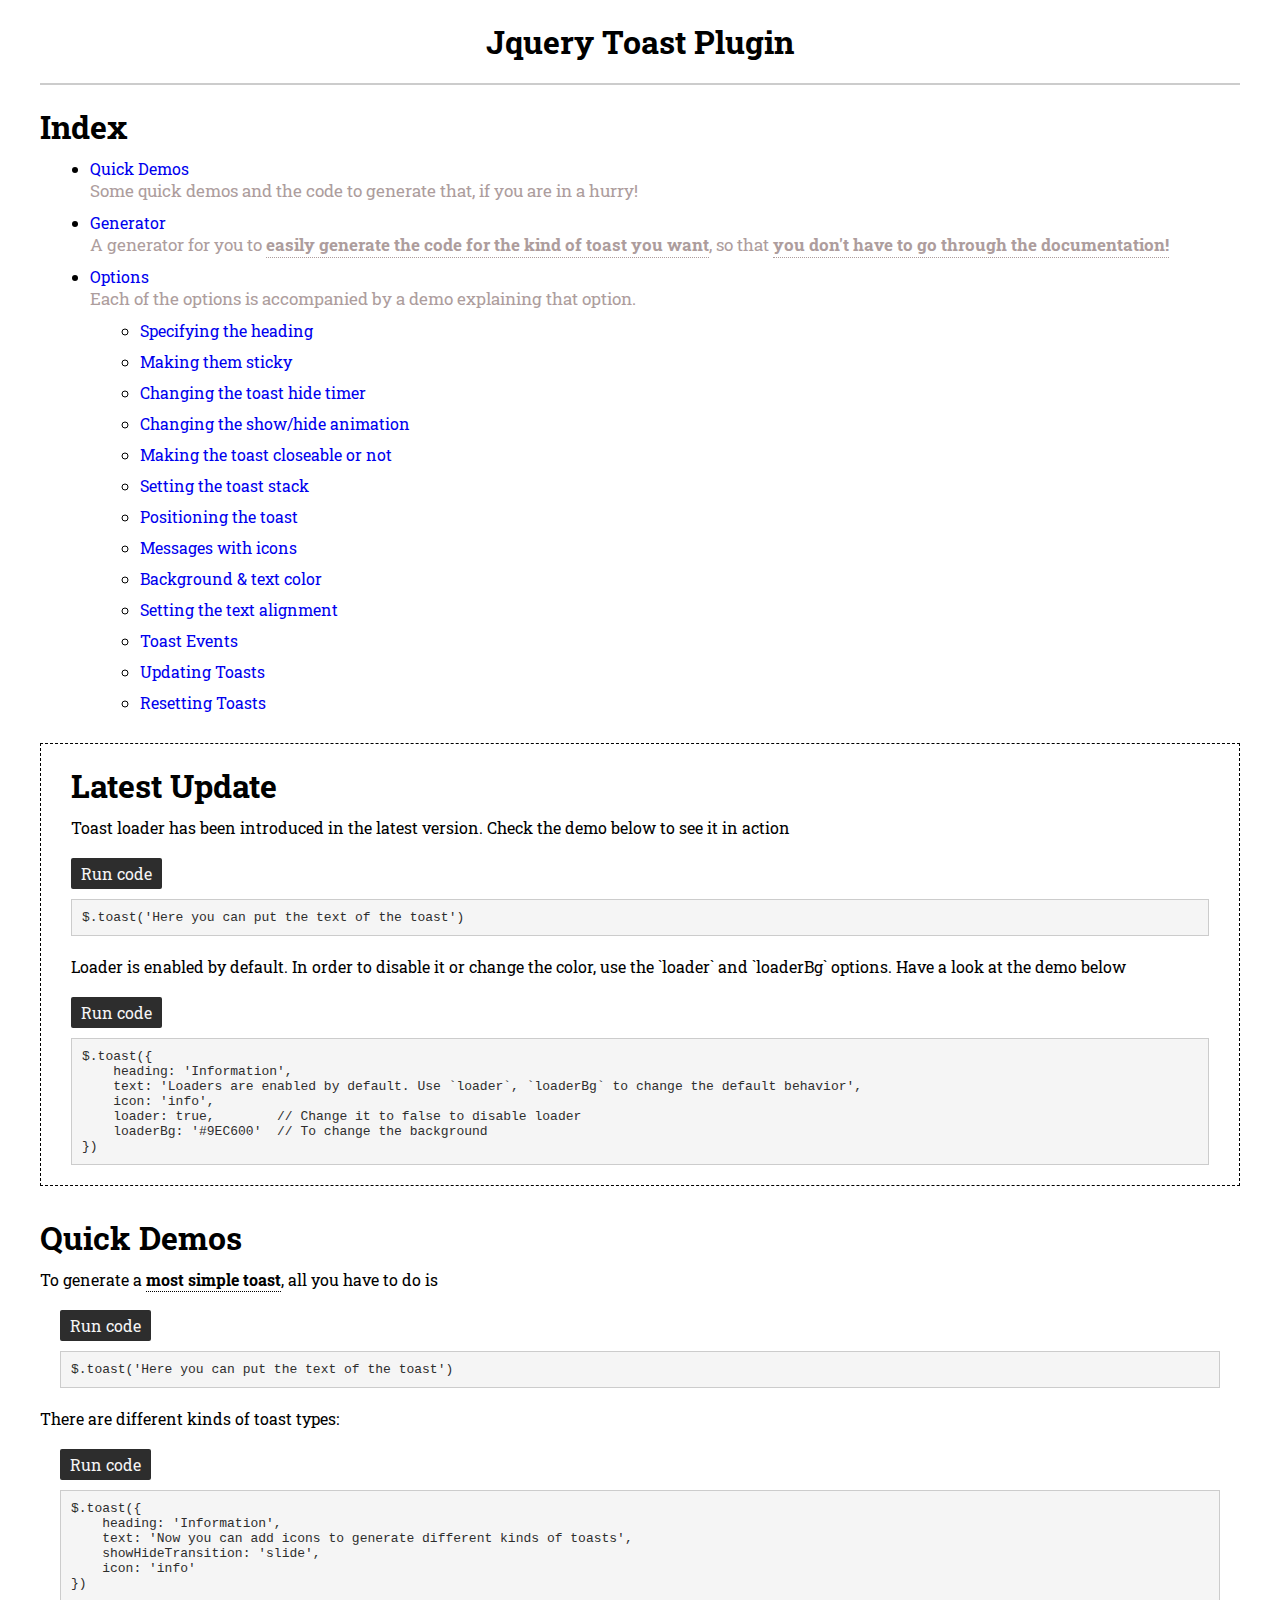
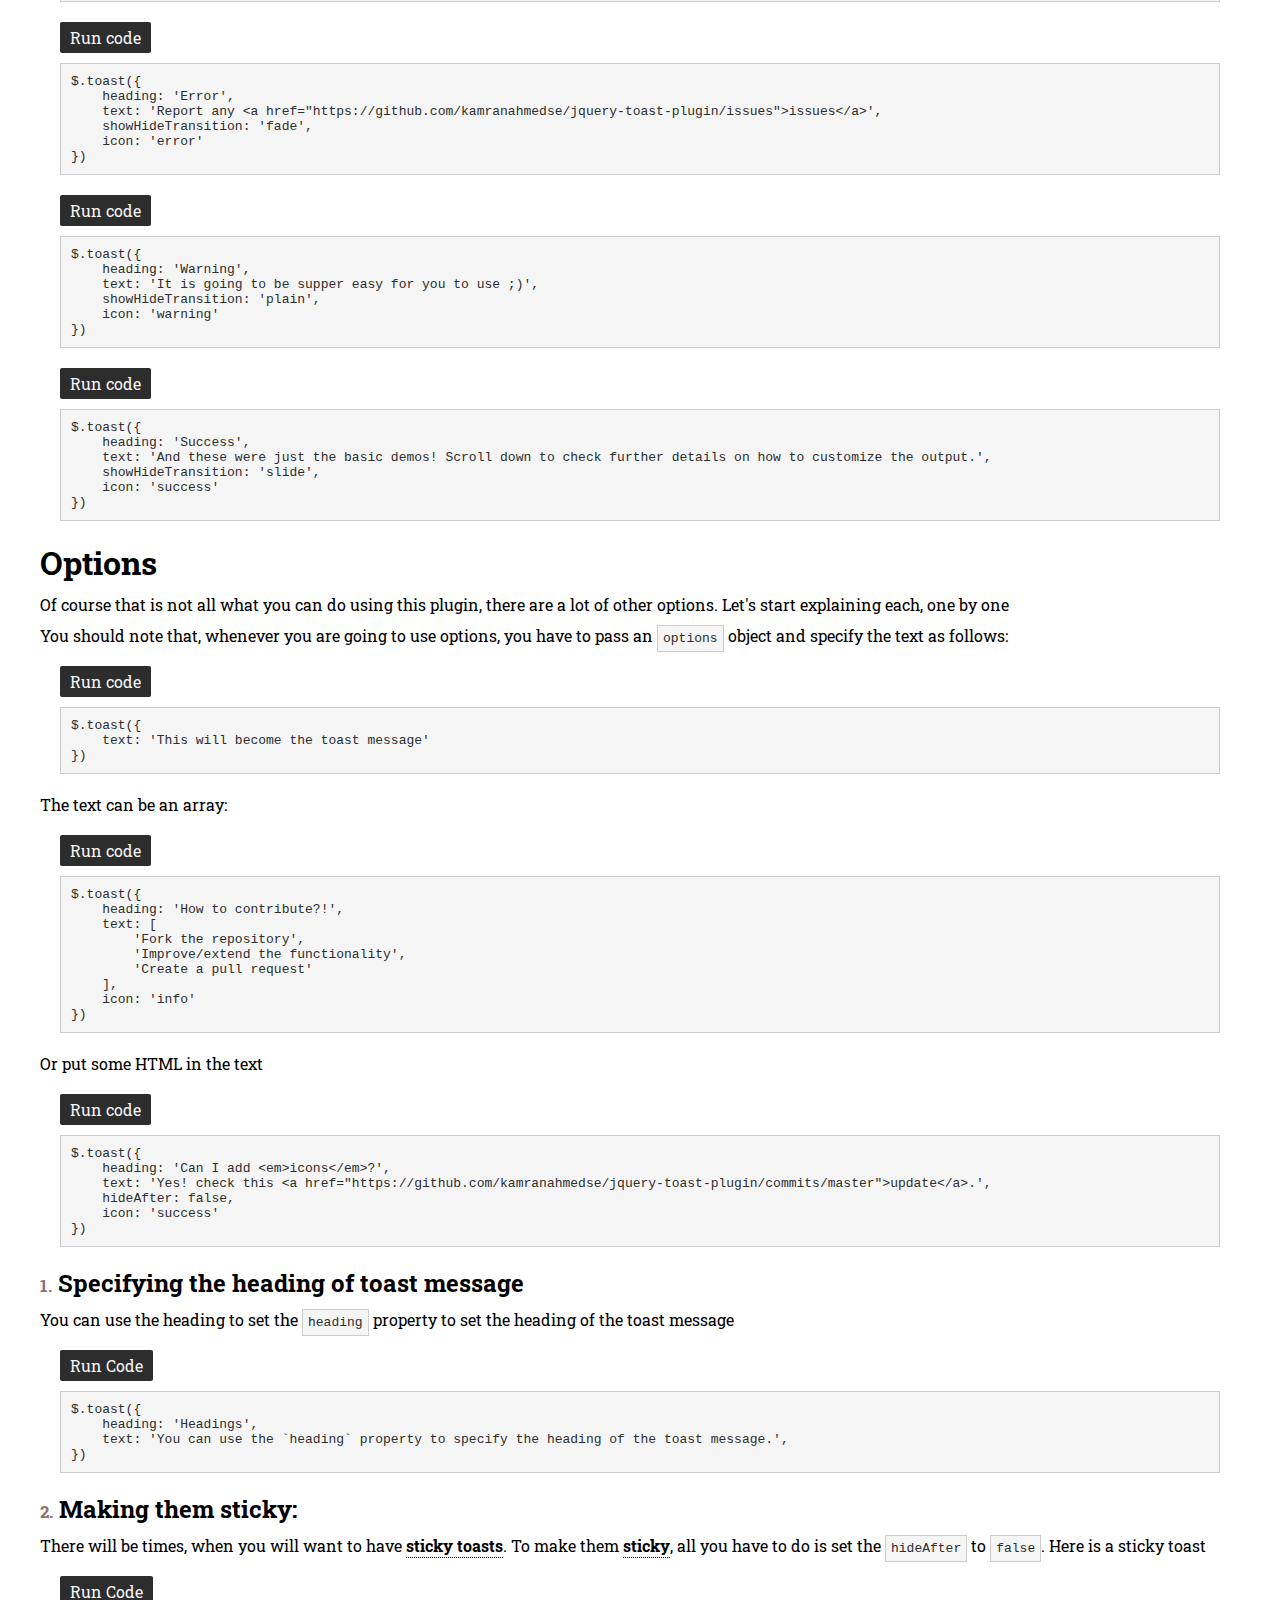
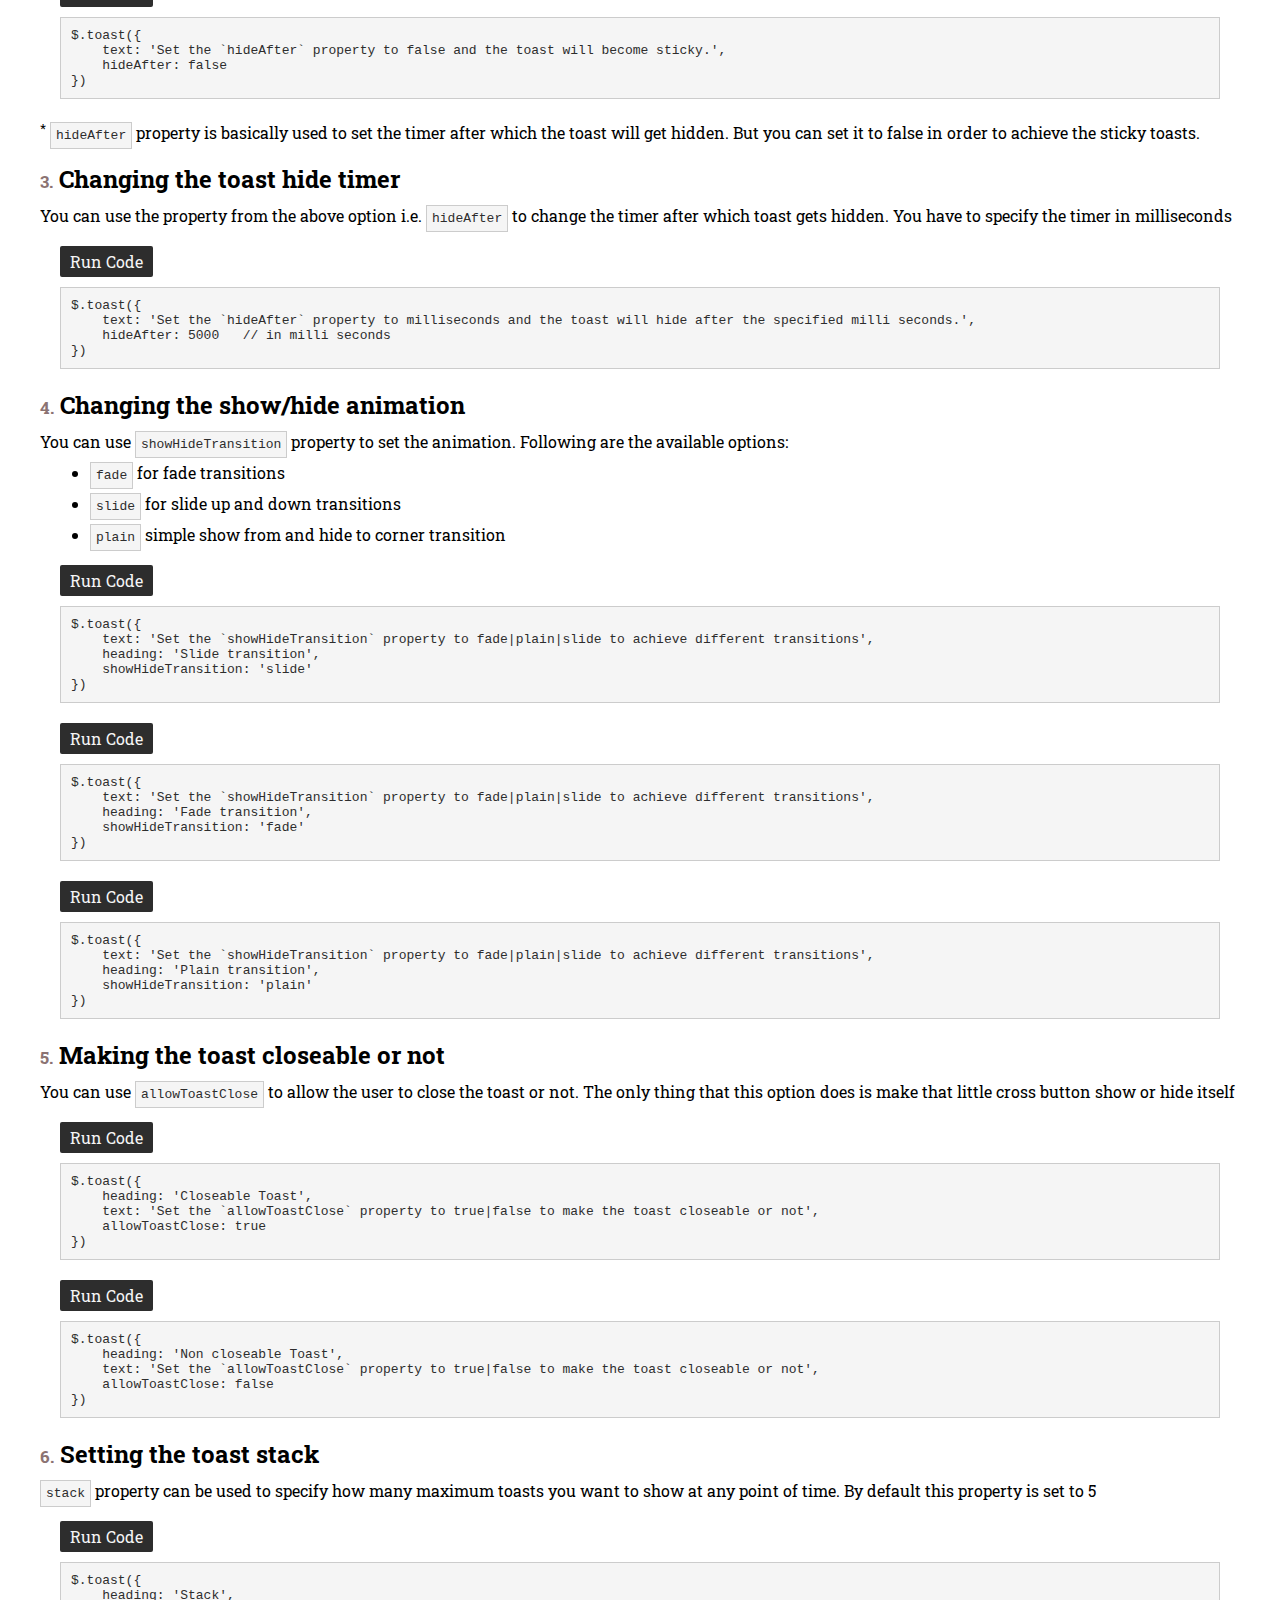
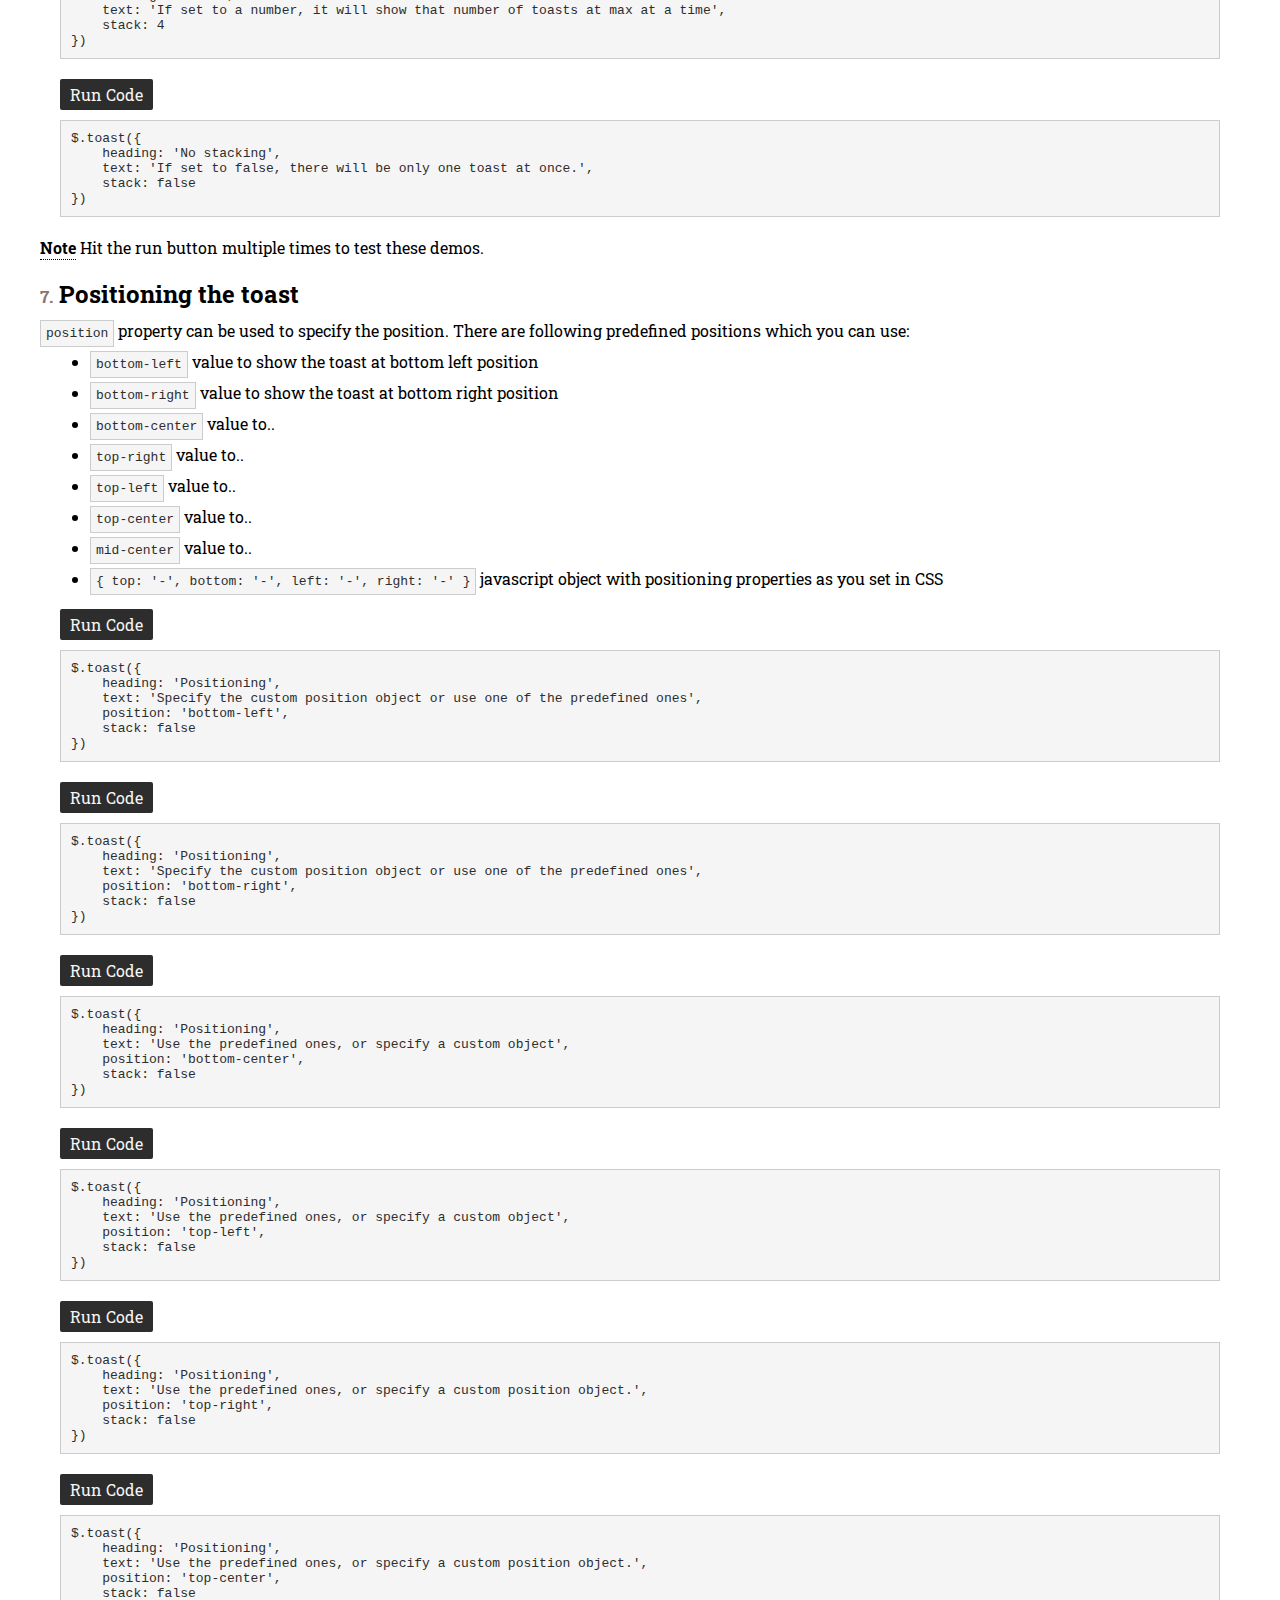
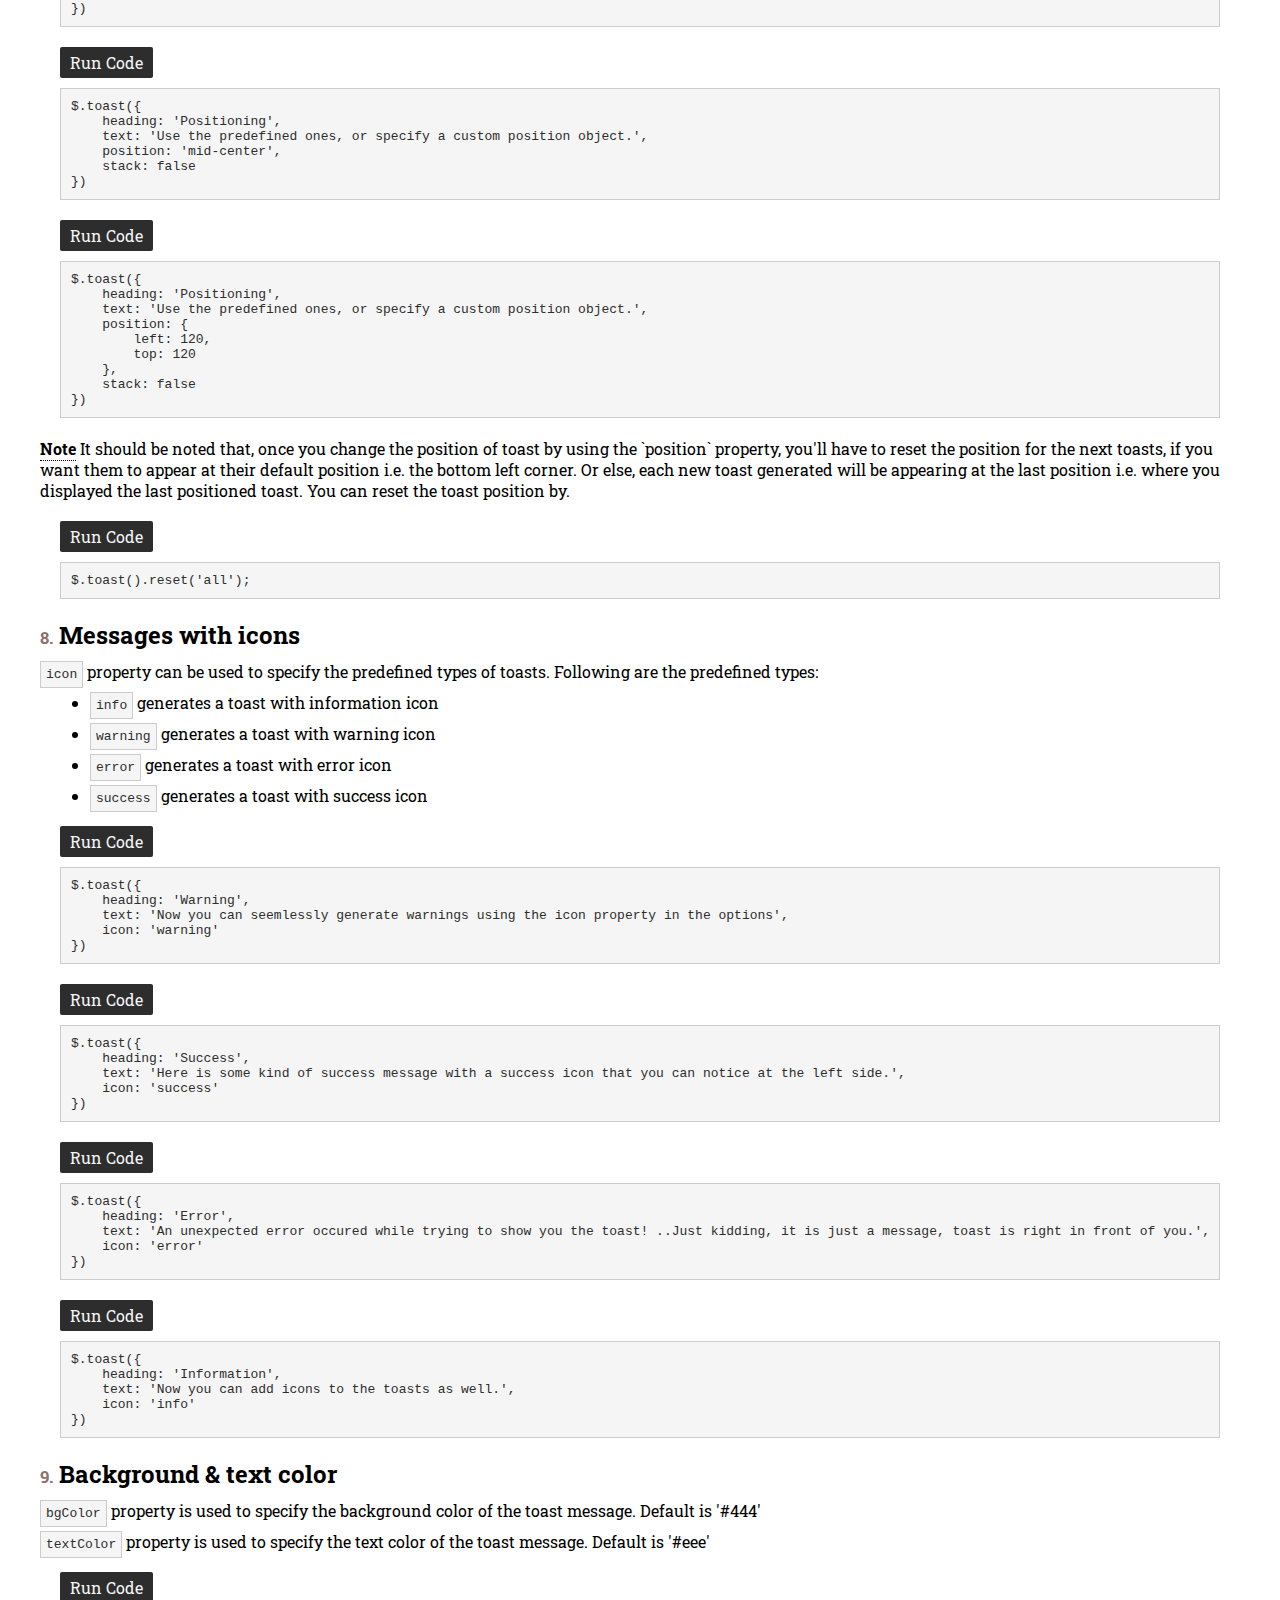
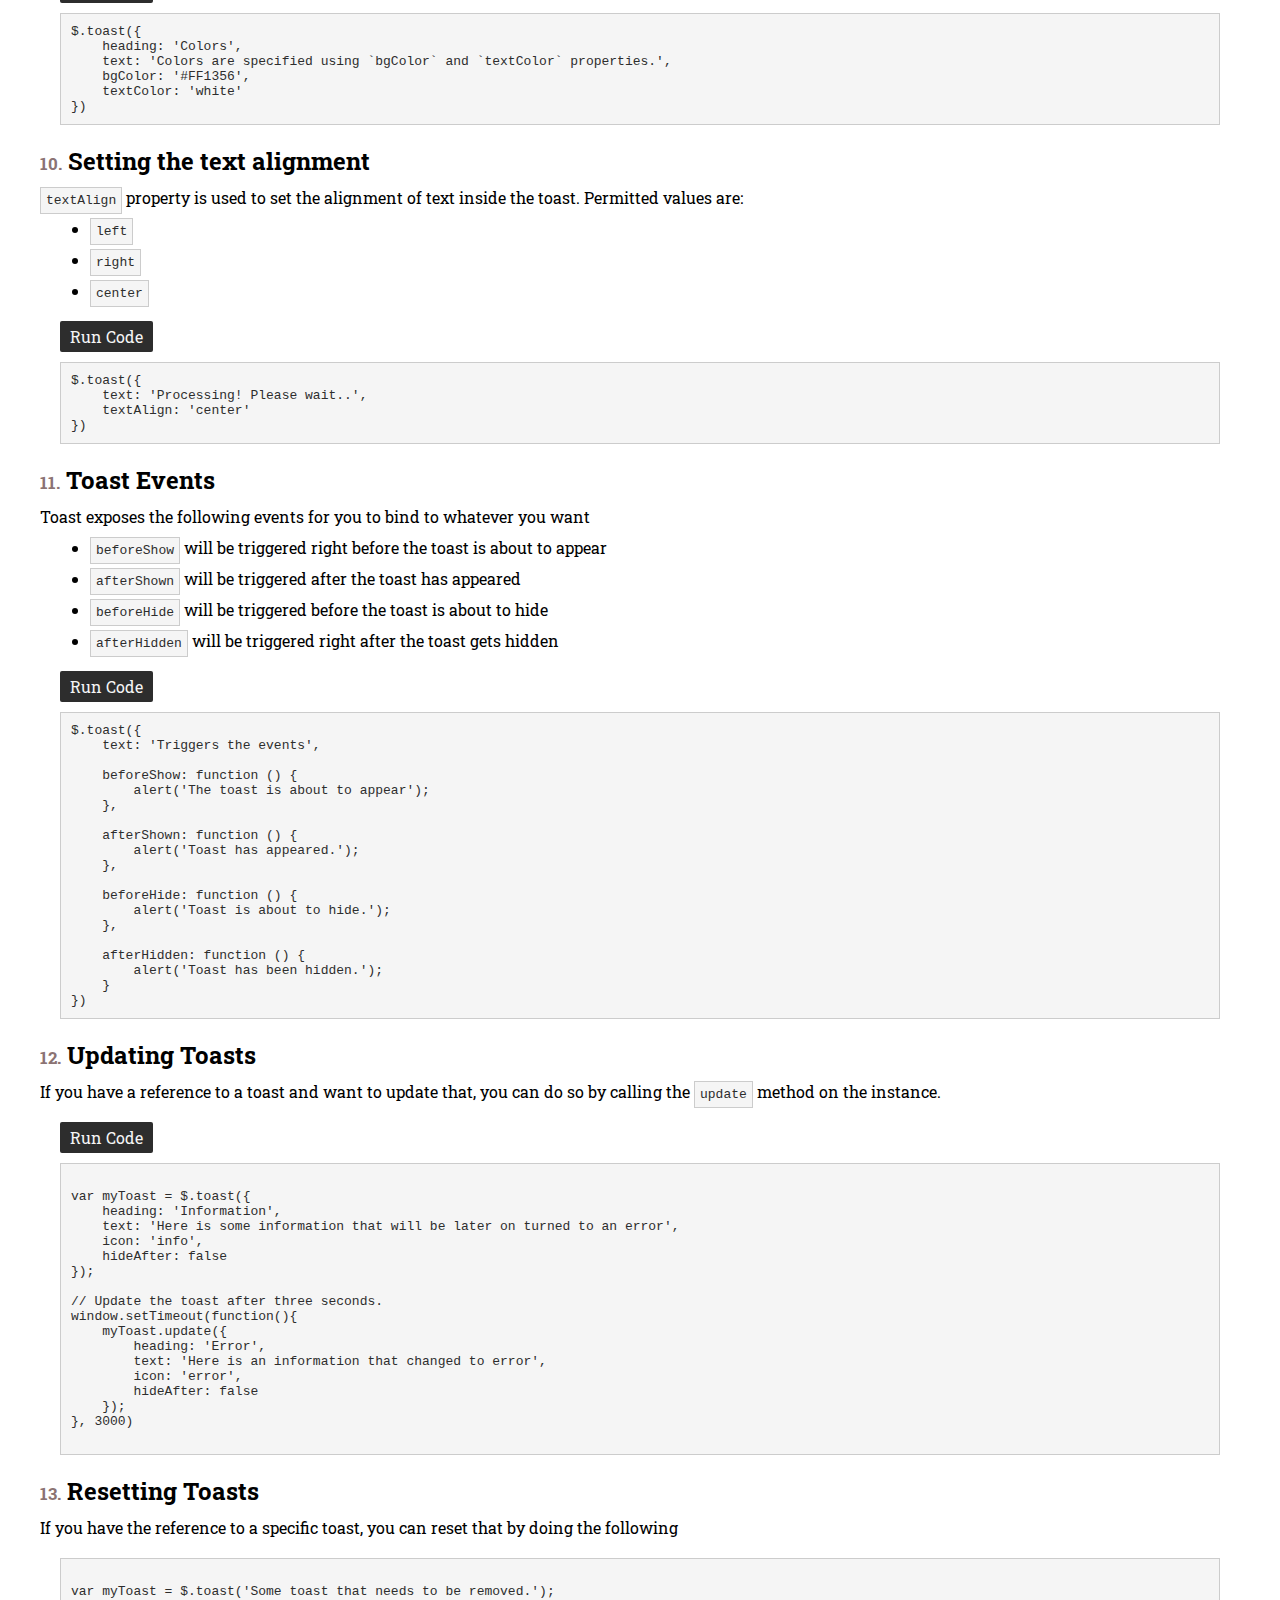
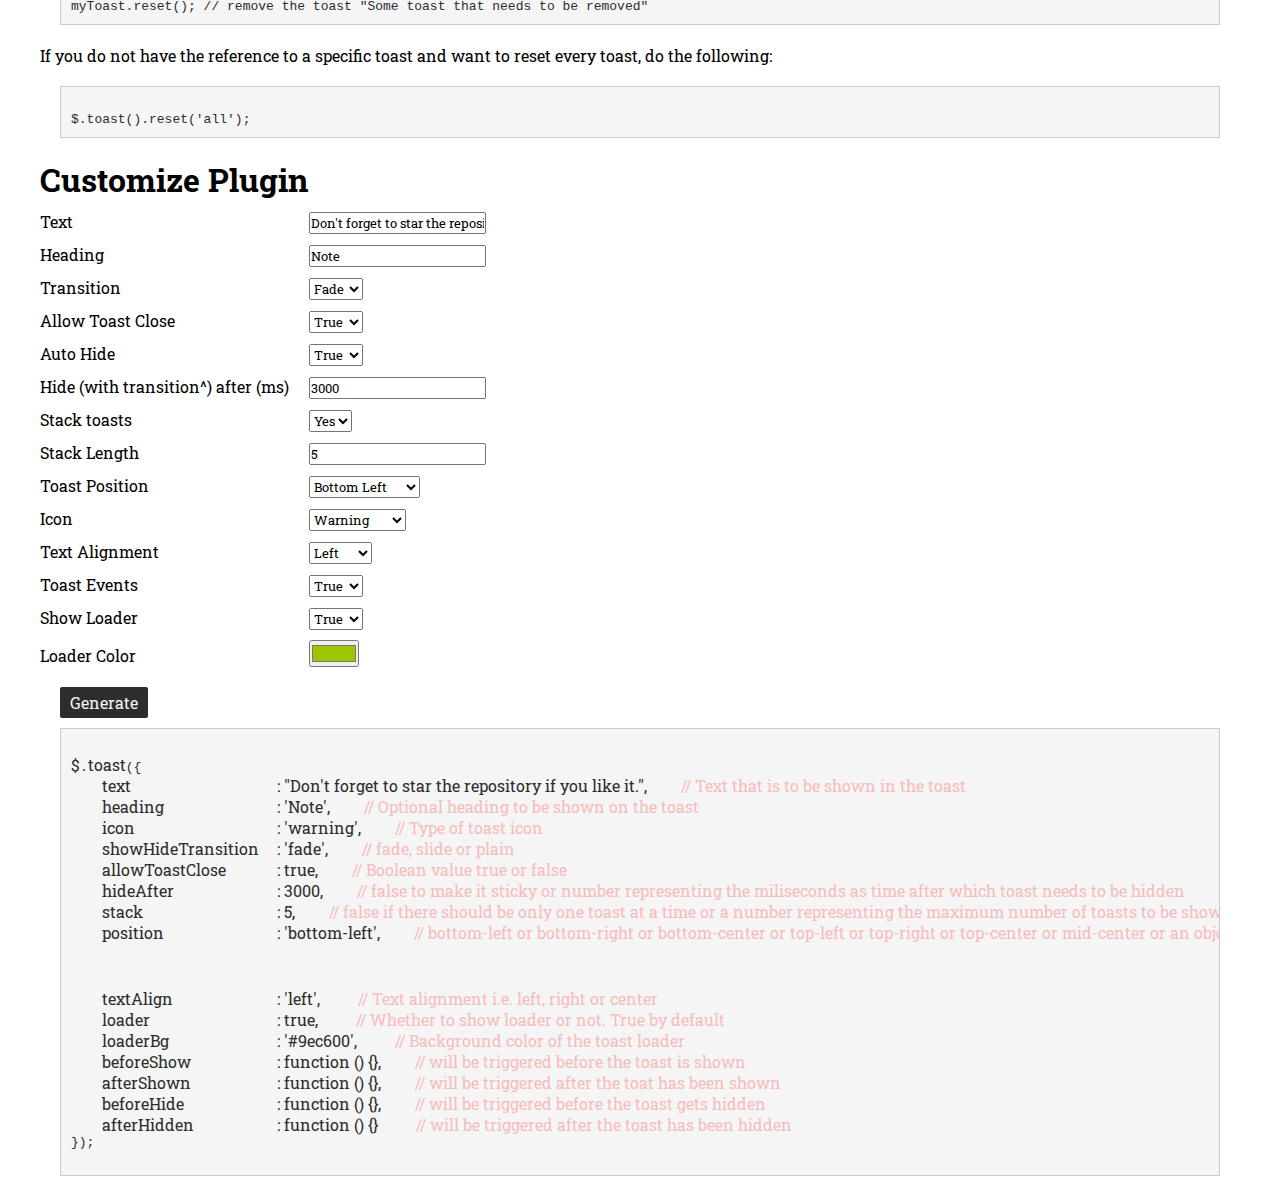
<file: www/libraries/jquery-toast/demos/index.html>
<!DOCTYPE html>
<html lang="en">
<head>
    <meta charset="UTF-8">
    <title>Demo - Toast Plugin</title>
    <link href='http://fonts.googleapis.com/css?family=Roboto+Slab:400,700' rel='stylesheet' type='text/css'>
    <link rel="stylesheet" href="css/jquery.toast.css">
    <style type="text/css">
        * { font-family: 'Roboto Slab', serif; margin: 0; padding: 0; }
        hr { border: 1px solid #ccc; margin-bottom: 20px; }
        h1, h2 { margin: 20px 0px 10px; }
        a { text-decoration: none;}
        .container { display: block; width: 1200px; margin: auto; }
        strong { padding-bottom: 1px; border-bottom: 1px dotted; }
        p { margin: 10px 0px; }
        code { font-family: monospace; color: #2d2d2d; background: whitesmoke; display: block; padding: 10px; border: 1px solid #ccc; overflow: scroll;}
        a.eval-js { color: whitesmoke; padding: 5px 10px; display: inline-block; margin-bottom: 10px; background: #2d2d2d; border-radius: 2px; }
        span.muted { font-size: 17px; color: #8B7373; }
        span.code { font-family: monospace; color: #2d2d2d; background: whitesmoke; padding: 5px; border: 1px solid #ccc; }
        div.code-runner { margin: 20px 20px;}
        ul, ol { margin: 10px 50px; }
        ul li { margin-bottom: 10px; }
        .hidden { display: none; }
        span.k { display: inline-block; width: 175px; }
        span.c { color: #F7BCBC; padding-left: 30px; }
        .plugin-options label { display: inline-block; width: 265px; }
        span.toast-position span.k { display: inline; } 
        .toast-index .muted { display: block; color: #AD9D9D; }
        .toast-index .muted:hover { color: #333; }
        .latest-update { padding: 0px 30px; border: 1px dashed; margin: 30px 0; box-sizing: border-box; }
    </style>
</head>
<body>
    <div class="container">
        <h1 style="text-align: center; margin: 20px 0px;">Jquery Toast Plugin</h1>
        <hr>
        
        <h1>Index</h1>
        <ul class="toast-index">
            <li><a href="#quick-demos">Quick Demos</a> <span class="muted">Some quick demos and the code to generate that, if you are in a hurry!</span></li>
            <li><a href="#toast-generator">Generator</a> <span class="muted">A generator for you to <strong>easily generate the code for the kind of toast you want</strong>, so that <strong>you don't have to go through the documentation!</strong></span></li>
            <li>
                <a href="#options">Options</a>
                <span class="muted">Each of the options is accompanied by a demo explaining that option.</span>
                <ul>
                    <li><a href="#toast-head">Specifying the heading</a></li>
                    <li><a href="#sticky-toast">Making them sticky</a></li>
                    <li><a href="#toast-timer">Changing the toast hide timer</a></li>
                    <li><a href="#showhide-animation">Changing the show/hide animation</a></li>
                    <li><a href="#closeable-toasts">Making the toast closeable or not</a></li>
                    <li><a href="#toasts-stack">Setting the toast stack</a></li>
                    <li><a href="#toasts-positioning">Positioning the toast</a></li>
                    <li><a href="#toasts-icons">Messages with icons</a></li>
                    <li><a href="#toasts-bg-color">Background &amp; text color</a></li>
                    <li><a href="#toasts-text-alignment">Setting the text alignment</a></li>
                    <li><a href="#toasts-events">Toast Events</a></li>
                    <li><a href="#updating-toasts">Updating Toasts</a></li>
                    <li><a href="#resetting-toasts">Resetting Toasts</a></li>
                </ul>
            </li>
        </ul>
        
        <div class="latest-update">
            <h1 id="latest-update">Latest Update</h1>
            <p>Toast loader has been introduced in the latest version. Check the demo below to see it in action</p>
            <div class="code-runner" style="margin-left: 0px; margin-right: 0px;">
                <a class="eval-js" href="#">Run code</a>
                <pre><code>$.toast('Here you can put the text of the toast')</code></pre>
            </div>

            <p>Loader is enabled by default. In order to disable it or change the color, use the `loader` and `loaderBg` options. Have a look at the demo below</p>

            <div class="code-runner" style="margin-left: 0px; margin-right: 0px;">
                <a class="eval-js" href="#">Run code</a>
                <pre><code>$.toast({
    heading: 'Information',
    text: 'Loaders are enabled by default. Use `loader`, `loaderBg` to change the default behavior',
    icon: 'info',
    loader: true,        // Change it to false to disable loader
    loaderBg: '#9EC600'  // To change the background
})</code></pre>
            </div>
        </div>
        


        <h1 id="quick-demos">Quick Demos</h1>

        <p>To generate a <strong>most simple toast</strong>, all you have to do is</p>
        <div class="code-runner">
            <a class="eval-js" href="#">Run code</a>
            <pre><code>$.toast('Here you can put the text of the toast')</code></pre>
        </div>

        <p>There are different kinds of toast types:</p>
        <div class="code-runner">
            <a class="eval-js" href="#">Run code</a>
<pre><code>$.toast({
    heading: 'Information',
    text: 'Now you can add icons to generate different kinds of toasts',
    showHideTransition: 'slide',
    icon: 'info'
})</code></pre>
        </div>

        <div class="code-runner">
            <a class="eval-js" href="#">Run code</a>
<pre><code>$.toast({
    heading: 'Error',
    text: 'Report any &lt;a href="https://github.com/kamranahmedse/jquery-toast-plugin/issues"&gt;issues&lt;/a&gt;',
    showHideTransition: 'fade',
    icon: 'error'
})</code></pre>
        </div>

        <div class="code-runner">
            <a class="eval-js" href="#">Run code</a>
<pre><code>$.toast({
    heading: 'Warning',
    text: 'It is going to be supper easy for you to use ;)',
    showHideTransition: 'plain',
    icon: 'warning'
})</code></pre>
        </div>

        <div class="code-runner">
            <a class="eval-js" href="#">Run code</a>
<pre><code>$.toast({
    heading: 'Success',
    text: 'And these were just the basic demos! Scroll down to check further details on how to customize the output.',
    showHideTransition: 'slide',
    icon: 'success'
})</code></pre>
        </div>

        <h1 id="options">Options</h1>
        <p>Of course that is not all what you can do using this plugin, there are a lot of other options. Let's start explaining each, one by one</p>
        <p>You should note that, whenever you are going to use options, you have to pass an <span class="code">options</span> object and specify the text as follows:</p>

        <div class="code-runner">
            <a href="#" class="eval-js">Run code</a>
<pre><code>$.toast({
    text: 'This will become the toast message'
})</code></pre>
        </div>
        
        <p>The text can be an array:</p>

        <div class="code-runner">
            <a href="#" class="eval-js">Run code</a>
<pre><code>$.toast({
    heading: 'How to contribute?!',
    text: [
        'Fork the repository', 
        'Improve/extend the functionality', 
        'Create a pull request'
    ],
    icon: 'info'
})</code></pre>
        </div>
    
        <p>Or put some HTML in the text</p>
        
        <div class="code-runner">
            <a href="#" class="eval-js">Run code</a>
<pre><code>$.toast({
    heading: 'Can I add &lt;em&gt;icons&lt;/em&gt;?',
    text: 'Yes! check this &lt;a href="https://github.com/kamranahmedse/jquery-toast-plugin/commits/master"&gt;update&lt;/a&gt;.',
    hideAfter: false,
    icon: 'success'
})</code></pre>
        </div>

        <h2 id="toast-head"><span class="muted">1.</span> Specifying the heading of toast message</h2>
        <p>You can use the heading to set the <span class="code">heading</span> property to set the heading of the toast message</p>
        <div class="code-runner">
            <a href="#" class="eval-js">Run Code</a>
<pre><code>$.toast({
    heading: 'Headings',
    text: 'You can use the `heading` property to specify the heading of the toast message.',
})</code></pre>
        </div>

        <h2 id="sticky-toast"><span class="muted">2.</span> Making them sticky:</h2>
        <p>There will be times, when you will want to have <strong>sticky toasts</strong>. To make them <strong>sticky</strong>, all you have to do is set the <span class="code">hideAfter</span> to <span class="code">false</span>. Here is a sticky toast</p>
        
        <div class="code-runner">
            <a href="#" class="eval-js">Run Code</a>
<pre><code>$.toast({
    text: 'Set the `hideAfter` property to false and the toast will become sticky.',
    hideAfter: false
})</code></pre>
        </div>
        
        <p><sup>*</sup> <span class="code">hideAfter</span> property is basically used to set the timer after which the toast will get hidden. But you can set it to false in order to achieve the sticky toasts.</p>
        
        <h2 id="toast-timer"><span class="muted">3.</span> Changing the toast hide timer</h2>
        <p>You can use the property from the above option i.e. <span class="code">hideAfter</span> to change the timer after which toast gets hidden. You have to specify the timer in milliseconds</p>
        
        <div class="code-runner">
            <a href="#" class="eval-js">Run Code</a>
<pre><code>$.toast({
    text: 'Set the `hideAfter` property to milliseconds and the toast will hide after the specified milli seconds.',
    hideAfter: 5000   // in milli seconds
})</code></pre>
        </div>

        <h2 id="showhide-animation"><span class="muted">4.</span> Changing the show/hide animation</h2>
        <p>You can use <span class="code">showHideTransition</span> property to set the animation. Following are the available options:</p>
        <ul>
            <li><span class="code">fade</span> for fade transitions</li>
            <li><span class="code">slide</span> for slide up and down transitions</li>
            <li><span class="code">plain</span> simple show from and hide to corner transition</li>
        </ul>
        
        <div class="code-runner">
            <a href="#" class="eval-js">Run Code</a>
<pre><code>$.toast({
    text: 'Set the `showHideTransition` property to fade|plain|slide to achieve different transitions',
    heading: 'Slide transition',
    showHideTransition: 'slide'
})</code></pre>
        </div>

        <div class="code-runner">
            <a href="#" class="eval-js">Run Code</a>
<pre><code>$.toast({
    text: 'Set the `showHideTransition` property to fade|plain|slide to achieve different transitions',
    heading: 'Fade transition',
    showHideTransition: 'fade'
})</code></pre>
        </div>

        <div class="code-runner">
            <a href="#" class="eval-js">Run Code</a>
<pre><code>$.toast({
    text: 'Set the `showHideTransition` property to fade|plain|slide to achieve different transitions',
    heading: 'Plain transition',
    showHideTransition: 'plain'
})</code></pre>
        </div>

        <h2 id="closeable-toasts"><span class="muted">5.</span> Making the toast closeable or not</h2>
        <p>You can use <span class="code">allowToastClose</span> to allow the user to close the toast or not. The only thing that this option does is make that little cross button show or hide itself</p>

        <div class="code-runner">
            <a href="#" class="eval-js">Run Code</a>
<pre><code>$.toast({
    heading: 'Closeable Toast',
    text: 'Set the `allowToastClose` property to true|false to make the toast closeable or not',
    allowToastClose: true
})</code></pre>
        </div>

        <div class="code-runner">
            <a href="#" class="eval-js">Run Code</a>
<pre><code>$.toast({
    heading: 'Non closeable Toast',
    text: 'Set the `allowToastClose` property to true|false to make the toast closeable or not',
    allowToastClose: false
})</code></pre>
        </div>
    
        <h2 id="toasts-stack"><span class="muted">6.</span> Setting the toast stack</h2>
        <p><span class="code">stack</span> property can be used to specify how many maximum toasts you want to show at any point of time. By default this property is set to 5</p>

        <div class="code-runner">
            <a href="#" class="eval-js">Run Code</a>
<pre><code>$.toast({
    heading: 'Stack',
    text: 'If set to a number, it will show that number of toasts at max at a time',
    stack: 4
})</code></pre>
        </div>

        <div class="code-runner">
            <a href="#" class="eval-js">Run Code</a>
<pre><code>$.toast({
    heading: 'No stacking',
    text: 'If set to false, there will be only one toast at once.',
    stack: false
})</code></pre>
        </div>

        <p><strong>Note</strong> Hit the run button multiple times to test these demos.</p>

        <h2 id="toasts-positioning"><span class="muted">7.</span> Positioning the toast</h2>
        <p><span class="code">position</span> property can be used to specify the position. There are following predefined positions which you can use:</p>
        <ul>
            <li><span class="code">bottom-left</span> value to show the toast at bottom left position</li>
            <li><span class="code">bottom-right</span> value to show the toast at bottom right position</li>
            <li><span class="code">bottom-center</span> value to..</li>
            <li><span class="code">top-right</span> value to..</li>
            <li><span class="code">top-left</span> value to..</li>
            <li><span class="code">top-center</span> value to..</li>
            <li><span class="code">mid-center</span> value to..</li>
            <li><span class="code">{ top: '-', bottom: '-', left: '-', right: '-' }</span> javascript object with positioning properties as you set in CSS</li>
        </ul>

        <div class="code-runner">
            <a href="#" class="eval-js">Run Code</a>
<pre><code><span class='hidden'>$.toast().reset('all');</span>$.toast({
    heading: 'Positioning',
    text: 'Specify the custom position object or use one of the predefined ones',
    position: 'bottom-left',
    stack: false
})</code></pre>
        </div>

        <div class="code-runner">
            <a href="#" class="eval-js">Run Code</a>
<pre><code><span class='hidden'>$.toast().reset('all');</span>$.toast({
    heading: 'Positioning',
    text: 'Specify the custom position object or use one of the predefined ones',
    position: 'bottom-right',
    stack: false
})</code></pre>
        </div>

        <div class="code-runner">
            <a href="#" class="eval-js">Run Code</a>
<pre><code><span class='hidden'>$.toast().reset('all');</span>$.toast({
    heading: 'Positioning',
    text: 'Use the predefined ones, or specify a custom object',
    position: 'bottom-center',
    stack: false
})</code></pre>
        </div>

        <div class="code-runner">
            <a href="#" class="eval-js">Run Code</a>
<pre><code><span class='hidden'>$.toast().reset('all');</span>$.toast({
    heading: 'Positioning',
    text: 'Use the predefined ones, or specify a custom object',
    position: 'top-left',
    stack: false
})</code></pre>
        </div>

        <div class="code-runner">
            <a href="#" class="eval-js">Run Code</a>
<pre><code><span class='hidden'>$.toast().reset('all');</span>$.toast({
    heading: 'Positioning',
    text: 'Use the predefined ones, or specify a custom position object.',
    position: 'top-right',
    stack: false
})</code></pre>
        </div>

        <div class="code-runner">
            <a href="#" class="eval-js">Run Code</a>
<pre><code><span class='hidden'>$.toast().reset('all');</span>$.toast({
    heading: 'Positioning',
    text: 'Use the predefined ones, or specify a custom position object.',
    position: 'top-center',
    stack: false
})</code></pre>
        </div>

        <div class="code-runner">
            <a href="#" class="eval-js">Run Code</a>
<pre><code><span class='hidden'>$.toast().reset('all');</span>$.toast({
    heading: 'Positioning',
    text: 'Use the predefined ones, or specify a custom position object.',
    position: 'mid-center',
    stack: false
})</code></pre>
        </div>

        <div class="code-runner">
            <a href="#" class="eval-js">Run Code</a>
<pre><code><span class='hidden'>$.toast().reset('all');</span>$.toast({
    heading: 'Positioning',
    text: 'Use the predefined ones, or specify a custom position object.',
    position: {
        left: 120,
        top: 120
    },
    stack: false
})</code></pre>
        </div>
    
        <p><strong>Note</strong> It should be noted that, once you change the position of toast by using the `position` property, you'll have to reset the position for the next toasts, if you want them to appear at their default position i.e. the bottom left corner. Or else, each new toast generated will be appearing at the last position i.e. where you displayed the last positioned toast. You can reset the toast position by.</p>

        <div class="code-runner">
            <a href="#" class="eval-js">Run Code</a>
<pre><code>$.toast().reset('all');</code></pre>
        </div>
    
        <h2 id="toasts-icons"><span class="muted">8.</span> Messages with icons</h2>
        <p><span class="code">icon</span> property can be used to specify the predefined types of toasts. Following are the predefined types:</p>
        <ul>
            <li><span class="code">info</span> generates a toast with information icon</li>
            <li><span class="code">warning</span> generates a toast with warning icon</li>
            <li><span class="code">error</span> generates a toast with error icon</li>
            <li><span class="code">success</span> generates a toast with success icon</li>
        </ul>
        
        <div class="code-runner">
            <a href="#" class="eval-js">Run Code</a>
<pre><code>$.toast({
    heading: 'Warning',
    text: 'Now you can seemlessly generate warnings using the icon property in the options',
    icon: 'warning'
})</code></pre>
        </div>
        
        <div class="code-runner">
            <a href="#" class="eval-js">Run Code</a>
<pre><code>$.toast({
    heading: 'Success',
    text: 'Here is some kind of success message with a success icon that you can notice at the left side.',
    icon: 'success'
})</code></pre>
        </div>
    
        <div class="code-runner">
            <a href="#" class="eval-js">Run Code</a>
<pre><code>$.toast({
    heading: 'Error',
    text: 'An unexpected error occured while trying to show you the toast! ..Just kidding, it is just a message, toast is right in front of you.',
    icon: 'error'
})</code></pre>
        </div>
    
        <div class="code-runner">
            <a href="#" class="eval-js">Run Code</a>
<pre><code>$.toast({
    heading: 'Information',
    text: 'Now you can add icons to the toasts as well.',
    icon: 'info'
})</code></pre>
        </div>
            
        <h2 id="toasts-bg-color"><span class="muted">9.</span> Background &amp; text color</h2>
        <p><span class="code">bgColor</span> property is used to specify the background color of the toast message. Default is '#444'</p>
        <p><span class="code">textColor</span> property is used to specify the text color of the toast message. Default is '#eee'</p>
            
        <div class="code-runner">
            <a href="#" class="eval-js">Run Code</a>
<pre><code>$.toast({
    heading: 'Colors',
    text: 'Colors are specified using `bgColor` and `textColor` properties.',
    bgColor: '#FF1356',
    textColor: 'white'
})</code></pre>
        </div>

        <h2 id="toasts-text-alignment"><span class="muted">10.</span> Setting the text alignment</h2>
        <p><span class="code">textAlign</span> property is used to set the alignment of text inside the toast. Permitted values are:</p>
        <ul>
            <li><span class="code">left</span></li>
            <li><span class="code">right</span></li>
            <li><span class="code">center</span></li>
        </ul>

        <div class="code-runner">
            <a href="#" class="eval-js">Run Code</a>
<pre><code>$.toast({
    text: 'Processing! Please wait..',
    textAlign: 'center'
})</code></pre>
        </div>
            
        <h2 id="toasts-events"><span class="muted">11.</span> Toast Events</h2>
        <p>Toast exposes the following events for you to bind to whatever you want</p>
        <ul>
            <li><span class="code">beforeShow</span> will be triggered right before the toast is about to appear</li>
            <li><span class="code">afterShown</span> will be triggered after the toast has appeared</li>
            <li><span class="code">beforeHide</span> will be triggered before the toast is about to hide</li>
            <li><span class="code">afterHidden</span> will be triggered right after the toast gets hidden</li>
        </ul>
            
        <div class="code-runner">
            <a href="#" class="eval-js"><span class='hidden'>$.toast().reset('all');</span>Run Code</a>
<pre><code>$.toast({
    text: 'Triggers the events',

    beforeShow: function () {
        alert('The toast is about to appear');
    },

    afterShown: function () {
        alert('Toast has appeared.');
    },

    beforeHide: function () {
        alert('Toast is about to hide.');
    },

    afterHidden: function () {
        alert('Toast has been hidden.');
    }
})</code></pre>
        </div>
    
        <h2 id="updating-toasts"><span class="muted">12.</span> Updating Toasts</h2>
        <p>If you have a reference to a toast and want to update that, you can do so by calling the <span class="code">update</span> method on the instance.</p>

        <div class="code-runner">
        <a href="#" class="eval-js">Run Code</a>
<pre><code>
var myToast = $.toast({
    heading: 'Information',
    text: 'Here is some information that will be later on turned to an error',
    icon: 'info',
    hideAfter: false
});

// Update the toast after three seconds.
window.setTimeout(function(){
    myToast.update({
        heading: 'Error',
        text: 'Here is an information that changed to error',
        icon: 'error',
        hideAfter: false
    });    
}, 3000)

</code></pre>
        </div>

        <h2 id="resetting-toasts"><span class="muted">13.</span> Resetting Toasts</h2>
        <p>If you have the reference to a specific toast, you can reset that by doing the following</p>

        <div class="code-runner">
<pre><code>
var myToast = $.toast('Some toast that needs to be removed.');
myToast.reset(); // remove the toast "Some toast that needs to be removed"
</code></pre>
        </div>
        
        <p>If you do not have the reference to a specific toast and want to reset every toast, do the following:</p>
        <div class="code-runner">
<pre><code>
$.toast().reset('all');
</code></pre>
        </div>

        

    <div class="plugin-options">
          <h1 id="toast-generator">Customize Plugin</h1>

          <p>
            <label for="toast-text">Text</label>
            <input type="text" id="toast-text" class="toast-text" value="Don't forget to star the repository if you like it.">
          </p>
          <p>
            <label for="toast-heading">Heading</label>
            <input type="text" id="toast-heading" class="toast-heading" value="Note">
          </p>
          <p>
            <label for="toast-transition">Transition</label>
            <select name="toast-transition" id="toast-transition" class="toast-transition">
              <option value="fade">Fade</option>
              <option value="slide">Slide</option>
              <option value="plain">Plain</option>
            </select>
          </p>
          <p>
            <label for="allow-toast-close">Allow Toast Close</label>
            <select name="allow-toast-close" id="allow-toast-close" class="allow-toast-close">
              <option value="true">True</option>
              <option value="false">False</option>
            </select>
          </p>

          <p>
            <label for="auto-hide-toast">Auto Hide</label>
            <select name="auto-hide-toast" id="auto-hide-toast" class="auto-hide-toast">
              <option value="true">True</option>
              <option value="false">False</option>
            </select>
          </p>

          <p class="autohide-after sub-item">
            <label for="autohide-after">Hide (with transition^) after (ms)</label>
            <input type="text" id="autohide-after" class="autohide-after" value="3000">
          </p>

          <p class="">
            <label for="stack-toasts">Stack toasts</label>
            <select name="stack-toasts" id="stack-toasts" class="stack-toasts">
              <option value="true">Yes</option>
              <option value="false">No</option>
            </select>
          </p>
  
          <p class="stack-length sub-item">
            <label for="stack-length">Stack Length </label>
            <input type="text" id="stack-length" class="stack-length" value="5">
          </p>

          <p class="">
            <label for="toast-position">Toast Position</label>
            <select name="toast-position" id="toast-position" class="toast-position">
              <option value="bottom-left">Bottom Left</option>
              <option value="bottom-right">Bottom Right</option>
              <option value="top-left">Top Left</option>
              <option value="top-right">Top Right</option>
              <option value="top-center">Top Center</option>
              <option value="bottom-center">Bottom Center</option>
              <option value="mid-center">Mid Center</option>
              <option value="custom-position">Custom</option>
            </select>
          </p>

          <div class="custom-toast-position sub-item" style="display:none;">
            <label for="custom-toast-position">Custom Toast Position</label>
            <ul>
              <li>
                <label for="left-position">Left</label>
                <input type="text" class="left-position" id="left-position">
              </li>
              <li>
                <label for="right-position">Right</label>
                <input type="text" class="right-position" id="right-position">
              </li>
              <li>
                <label for="top-position">Top</label>
                <input type="text" class="top-position" id="top-position">
              </li>
              <li>
                <label for="bottom-position">Bottom</label>
                <input type="text" class="bottom-position" id="bottom-position">
              </li>
            </ul>
          </div>
          
          <p class="">
            <label for="text-align">Icon</label>
            <select name="icon-type" id="icon-type" class="text-align">
              <option value="">-- No icon --</option>
              <option selected="selected" value="warning">Warning</option>
              <option value="success">Success</option>
              <option value="error">Error</option>
              <option value="info">Information</option>
            </select>
          </p>

          <div class="custom-color-info" style="display: none;">
              <p>
                <label for="toast-bg">Background Color</label>
                <input type="color" id="toast-bg" class="toast-bg" value="#444444">
              </p>
              
              <p>
                <label for="toast-text-color">Text Color</label>
                <input type="color" id="toast-text-color" class="toast-text-color" value="#eeeeee">
              </p>
          </div>

          <p class="">
            <label for="text-align">Text Alignment</label>
            <select name="text-align" id="text-align" class="text-align">
              <option value="left">Left</option>
              <option value="right">Right</option>
              <option value="center">Center</option>
            </select>
          </p>

          <p class="">
            <label for="add-toast-events">Toast Events</label>
            <select name="add-toast-events" id="add-toast-events" class="add-toast-events">
              <option value="true">True</option>
              <option value="false">False</option>
            </select>
          </p>

          <p class="">
            <label for="show-loader">Show Loader</label>
            <select name="show-loader" id="show-loader" class="show-loader">
              <option value="true">True</option>
              <option value="false">False</option>
            </select>
          </p>
          <p>
            <label for="loader-bg">Loader Color</label>
            <input type="color" id="loader-bg" class="loader-bg" value="#9EC600">
          </p>
          

          <div class="code-runner">
            <a href="#" class="btn generate-toast eval-js">Generate</a>
            <pre style="padding:0px; background: #f0f3f3;"><code style="margin:0px;" class="highlight">
<span class="nd">$</span>.<span class="nf">toast</span>({
    <span class="toast-text-line"><span class="k">text</span>: "<span class="toast-text s">Hey there fellas, here is a simple toast. Change the options above and then see the code that generates that toast</span>", <span class="c">// Text that is to be shown in the toast</span></span>
    <span class="toast-heading-line"><span class="k">heading</span>: '<span class="toast-heading s">How to use</span>', <span class="c">// Optional heading to be shown on the toast</span></span>
    <span class="toast-icon-line"><span class="k">icon</span>: '<span class="toast-icon s">warning</span>', <span class="c">// Type of toast icon</span></span>
    <span class="toast-transition-line"><span class="k">showHideTransition</span>: '<span class="toast-transition s">fade</span>', <span class="c">// fade, slide or plain</span></span>
    <span class="toast-allowToastClose-line"><span class="k">allowToastClose</span>: <spna class="kt toast-allowToastClose">true</spna>, <span class="c">// Boolean value <span class="kt">true</span> or <span class="kt">false</span></span></span>
    <span class="toast-hideAfter-line"><span class="k">hideAfter</span>: <span class="n toast-hideAfter">3000</span>, <span class="c">// <span class="kt">false</span> to make it sticky or number representing the miliseconds as time after which toast needs to be hidden</span></span>
    <span class="toast-stackLength-line"><span class="k">stack</span>: <span class="n toast-stackLength">5</span>, <span class="c">// <span class="kt">false</span> if there should be only one toast at a time or a number representing the maximum number of toasts to be shown at a time</span></span>
    <span class="toast-position-string-line"><span class="k">position</span>: '<span class="s toast-position">bottom-left</span>', <span class="c">// bottom-left or bottom-right or bottom-center or top-left or top-right or top-center or mid-center or an object representing the left, right, top, bottom values</span></span>
    <span class="toast-position-string-obj"><span class="k">position</span>: <span class="s toast-position">{ <span class="k">left</span> : <span class="n toast-position-left">20</span>, <span class="k">right</span> : <span class="n toast-position-right">20</span>, <span class="k">top</span> : <span class="n toast-position-top">20</span>, <span class="k">bottom</span> : <span class="n toast-position-bottom">20</span> }</span>, <span class="c">// bottom-left or bottom-right or bottom-center or top-left or top-right or top-center or mid-center or an object representing the left, right, top, bottom values</span></span>
    <span class="toast-bgColor-line" style="display: none;"><span class="k">bgColor</span>: '<span class="s toast-bgColor">#444</span>', <span class="c"> // Background color of the toast</span></span>
    <span class="toast-textColor-line" style="display: none;"><span class="k">textColor</span>: '<span class="s toast-textColor">#eee</span>', <span class="c"> // Text color of the toast</span></span>
    <span class="toast-textAlign-line"><span class="k">textAlign</span>: '<span class="s toast-textAlign">left</span>', <span class="c"> // Text alignment i.e. left, right or center</span></span>
    <span class="toast-loader-line"><span class="k">loader</span>: <span class="s toast-textLoader">true</span>, <span class="c"> // Whether to show loader or not. True by default</span></span>
    <span class="toast-loaderBg-line"><span class="k">loaderBg</span>: '<span class="s toast-textLoaderBg">#9EC600</span>', <span class="c"> // Background color of the toast loader</span></span>
    <span class="toast-beforeShow-line"><span class="nb k">beforeShow</span>: <span class="nf toast-beforeShow">function ()</span> {}, <span class="c">// will be triggered before the toast is shown</span></span>
    <span class="toast-afterShown-line"><span class="nb k">afterShown</span>: <span class="nf toast-afterShown">function ()</span> {}, <span class="c">// will be triggered after the toat has been shown</span></span>
    <span class="toast-beforeHide-line"><span class="nb k">beforeHide</span>: <span class="nf toast-beforeHide">function ()</span> {}, <span class="c">// will be triggered before the toast gets hidden</span></span>
    <span class="toast-afterHidden-line"><span class="nb k">afterHidden</span>: <span class="nf toast-afterHidden">function ()</span> {} <span class="c"> // will be triggered after the toast has been hidden</span></span>
});
              </code></pre>

    </div>

    <script src="https://ajax.googleapis.com/ajax/libs/jquery/1.9.1/jquery.min.js"></script>
    <script type="text/javascript" src="js/jquery.toast.js"></script>

    <script type="text/javascript">
        $(document).ready(function() {
            
            $('.eval-js').on('click', function ( e ) {
                e.preventDefault();

                if ( !$(this).hasClass('generate-toast') ) {
                    var code = $(this).siblings('pre').find('code').text();
                    code.replace("<span class='hidden'>", '');
                    code.replace("</span");

                    eval( code );
                };
            });

            $('#icon-type').on('change', function () {
                if ( !$(this).val() ) {
                    $('.custom-color-info').show();
                    $('.toast-icon-line').hide();
                    $('.toast-bgColor-line').show();
                    $('.toast-textColor-line').show();
                } else {
                    $('.toast-icon-line').show();
                    $('.custom-color-info').hide();
                    $('.toast-bgColor-line').hide();
                    $('.toast-textColor-line').hide();
                    $('.toast-icon-line span.toast-icon').text( $(this).val() );
                }
            });

            // You are about to see some extremely horrible code that can be MUCH MUCH improved,
            // I've knowlingly done it that way, please don't judge me based upon this ;)
            $(document).ready(function () {
                
                function generateCode () {
                    var text = $('.plugin-options #toast-text').val(); 
                    var heading = $('.plugin-options #toast-heading').val(); 
                    var transition = $('.toast-transition').val(); 
                    var allowToastClose = $('#allow-toast-close').val(); 
                    var autoHide = $('#auto-hide-toast').val(); 
                    var stackToasts = $('#stack-toasts').val(); 
                    var toastPosition = $('#toast-position').val() 
                    var toastBg = $('#toast-bg').val(); 
                    var toastTextColor = $('#toast-text-color').val();
                    var toastIcon = $('#icon-type').val();
                    var textAlign = $('#text-align').val();
                    var toastEvents = $('#add-toast-events').val();
                    var loader = $('#show-loader').val();
                    var loaderBg = $('#loader-bg').val();

                    if ( text ) {
                        $('.toast-text-line').show(); 
                        $('.toast-text-line .toast-text').text( text ); 
                    } else {
                        $('.toast-text-line').hide() 
                        $('.toast-text-line .toast-text').text(''); 
                    };

                    if ( heading ) {
                        $('.toast-heading-line').show(); 
                        $('.toast-heading-line .toast-heading').text( heading ); 
                    } else {
                        $('.toast-heading-line').hide() 
                        $('.toast-heading-line .toast-heading').text(''); 
                    }; 

                    if ( transition ) {
                        $('.toast-transition-line').show() 
                        $('.toast-transition-line .toast-transition').text( transition ); 
                    } else {
                        $('.toast-transition-line').hide(); 
                        $('.toast-transition-line .toast-transition').text('fade'); 
                    } 

                    if ( allowToastClose ) {
                        $('.toast-allowToastClose-line').show(); 
                        $('.toast-allowToastClose-line .toast-allowToastClose').text( allowToastClose ); 
                    } else {
                        $('.toast-allowToastClose-line').hide(); 
                        $('.toast-allowToastClose-line .toast-allowToastClose').text( false ); 
                    } 

                    if ( autoHide && ( autoHide == 'false' ) ) {
                        $('.toast-hideAfter-line').show(); 
                        $('.toast-hideAfter-line .toast-hideAfter').text('false'); 
                        $('.autohide-after').hide(); 
                    } else {
                        $('.toast-hideAfter-line').show(); 
                        $('.toast-hideAfter-line .toast-hideAfter').text( $('#autohide-after').val() ? $('#autohide-after').val() : 3000 ); 
                        $('.autohide-after').show(); 
                    } 

                    if ( stackToasts && stackToasts != 'true') {
                        $('.toast-stackLength-line').show(); 
                        $('.toast-stackLength-line .toast-stackLength').text( stackToasts ); 
                        $('.stack-length').hide(); 
                    } else {
                        $('.stack-length').show(); 
                        $('.toast-stackLength-line').show(); 
                        $('.toast-stackLength-line .toast-stackLength').text( $('#stack-length').val() ? $('#stack-length').val() : 5 ); 
                    } 

                    if ( toastPosition && ( toastPosition !== 'custom-position' ) ) {
                        $('.toast-position-string-line').show(); 
                        $('.custom-toast-position').hide(); 
                        $('.toast-position-string-line .toast-position').text( toastPosition ); 
                    } else {
                        $('.toast-position-string-line').hide(); 
                        $('.toast-position-string-line .toast-position').text(''); 
                    } 

                    if ( toastPosition && ( toastPosition === 'custom-position' ) ) {
                        $('.custom-toast-position').show(); 
                        $('.toast-position-string-obj').show(); 
                        var left = $('#left-position').val() ? $('#left-position').val() : 'auto'; 
                        var right = $('#right-position').val() ? $('#right-position').val() : 'auto'; 
                        var top = $('#top-position').val() ? $('#top-position').val() : 'auto'; 
                        var bottom = $('#bottom-position').val() ? $('#bottom-position').val() : 'auto'; 
                        $('.toast-position-string-obj .toast-position-left').text( ( left !== 'auto' ) ? left : "'" + left + "'" ); 
                        $('.toast-position-string-obj .toast-position-right').text( ( right !== 'auto' ) ? right : "'" + right + "'" ); 
                        $('.toast-position-string-obj .toast-position-top').text( ( top !== 'auto' ) ? top : "'" + top + "'" ); 
                        $('.toast-position-string-obj .toast-position-bottom').text(  ( bottom !== 'auto' ) ? bottom : "'" + bottom + "'"  ); 
                    } else {
                        $('.toast-position-string-obj').hide(); 
                        // $('.toast-position-string-obj toast-position').text('');
                    } 

                    if ( !toastIcon ) {
                        if ( toastBg ) {
                            $('.toast-bgColor-line').show(); 
                            $('.toast-bgColor-line .toast-bgColor').text( toastBg ); 
                        } else {
                            $('.toast-bgColor-line').hide(); 
                            $('.toast-bgColor-line .toast-bgColor').text(''); 
                        } 

                        if ( toastTextColor ) {
                            $('.toast-textColor-line').show(); 
                            $('.toast-textColor-line .toast-textColor').text( toastTextColor ); 
                        } else {
                            $('.toast-textColor-line').hide(); 
                            $('.toast-textColor-line .toast-textColor').text(''); 
                        } 
                    }

                    if ( textAlign ) {
                        $('.toast-textAlign-line').show(); 
                        $('.toast-textAlign-line .toast-textAlign').text( textAlign ); 
                    } else {
                        $('.toast-textAlign-line').hide(); 
                        $('.toast-textAlign-line .toast-textAlign').text( ''); 
                    } 

                    if (loader == 'false') {
                        $('.toast-textLoader').html('false');
                    } else {
                        $('.toast-textLoader').html('true');
                    }
                    
                    if (loaderBg) {
                        $('.toast-textLoaderBg').html(loaderBg);
                    }

                    if ( toastEvents == 'false' ) {
                        $('.toast-beforeShow-line').hide(); 
                        $('.toast-afterShown-line').hide(); 
                        $('.toast-beforeHide-line').hide(); 
                        $('.toast-afterHidden-line').hide(); 
                    } else {
                        $('.toast-beforeShow-line').show(); 
                        $('.toast-afterShown-line').show(); 
                        $('.toast-beforeHide-line').show(); 
                        $('.toast-afterHidden-line').show(); 
                    } 
                }

                $('#top-position').on('change', function () { $('#bottom-position').val('auto'); });
                $('#bottom-position').on('change', function () { $('#top-position').val('auto'); });
                $('#left-position').on('change', function () { $('#right-position').val('auto'); });
                $('#right-position').on('change', function () {$('#left-position').val('auto'); });
                $('.plugin-options :input').on('change', function () {
                  $.toast().reset('all');
                  generateCode();
                });

                $('.generate-toast').on('click', function( e ) {
                  e.preventDefault();
                  generateToast();
                });

                function generateToast () {
                    var options = {};

                    if ( $('.toast-text-line').is(':visible') ) {
                        options.text = $('.toast-text-line .toast-text').text();
                    } 

                    if ( $('.toast-heading-line').is(':visible') ) {
                        options.heading = $('.toast-heading').text(); 
                    }; 

                    if ( $('.toast-transition-line').is(':visible') ) {
                        options.showHideTransition = $('.toast-transition-line .toast-transition').text(); 
                    }; 

                    if ( $('.toast-allowToastClose-line').is(':visible') ) {
                        options.allowToastClose = ( $('.toast-allowToastClose-line .toast-allowToastClose').text() === 'true' ) ? true : false; 
                    }; 

                    if ( $('.toast-hideAfter-line').is(':visible') ) {
                        options.hideAfter = parseInt($('.toast-hideAfter-line .toast-hideAfter').text(), 10) || false; 
                    }; 

                    if ( $('.toast-stackLength-line').is(':visible') ) {
                        options.stack = parseInt($('.toast-stackLength-line .toast-stackLength').text(), 10) || false; 
                    }; 

                    if ( $('.toast-position-string-line').is(':visible') ) {
                        options.position = $('.toast-position-string-line .toast-position').text(); 
                    }; 

                    if ( $('.toast-position-string-obj').is(':visible') ) {
                        options.position = {}; 
                        options.position.left =  parseFloat( $('.toast-position .toast-position-left').text() ) || 'auto'; 
                        options.position.right =  parseFloat( $('.toast-position .toast-position-right').text() ) || 'auto'; 
                        options.position.top =  parseFloat( $('.toast-position .toast-position-top').text() ) || 'auto'; 
                        options.position.bottom =  parseFloat( $('.toast-position .toast-position-bottom').text() ) || 'auto'; 
                    }; 

                    if ( $('.toast-icon-line').is(':visible') ) {
                        options.icon = $('.toast-icon-line .toast-icon').text();
                    };

                    if ( $('.toast-bgColor-line').is(':visible') ) {
                        options.bgColor = $('#toast-bg').val(); 
                    }; 

                    if ( $('.toast-text-color').is(':visible') ) {
                        options.textColor = $('#toast-text-color').val(); 
                    }; 

                    if ( $("#text-align").is(':visible') ) {
                        options.textAlign = $('#text-align').val(); 
                    };

                    options.loader = $('.toast-textLoader').html() === 'false' ? false : true;
                    options.loaderBg = $('.toast-textLoaderBg').html();

                    $.toast( options ); 
                }

                generateCode(); 
            });
        });
    </script>
</body>
</html>
</file>
